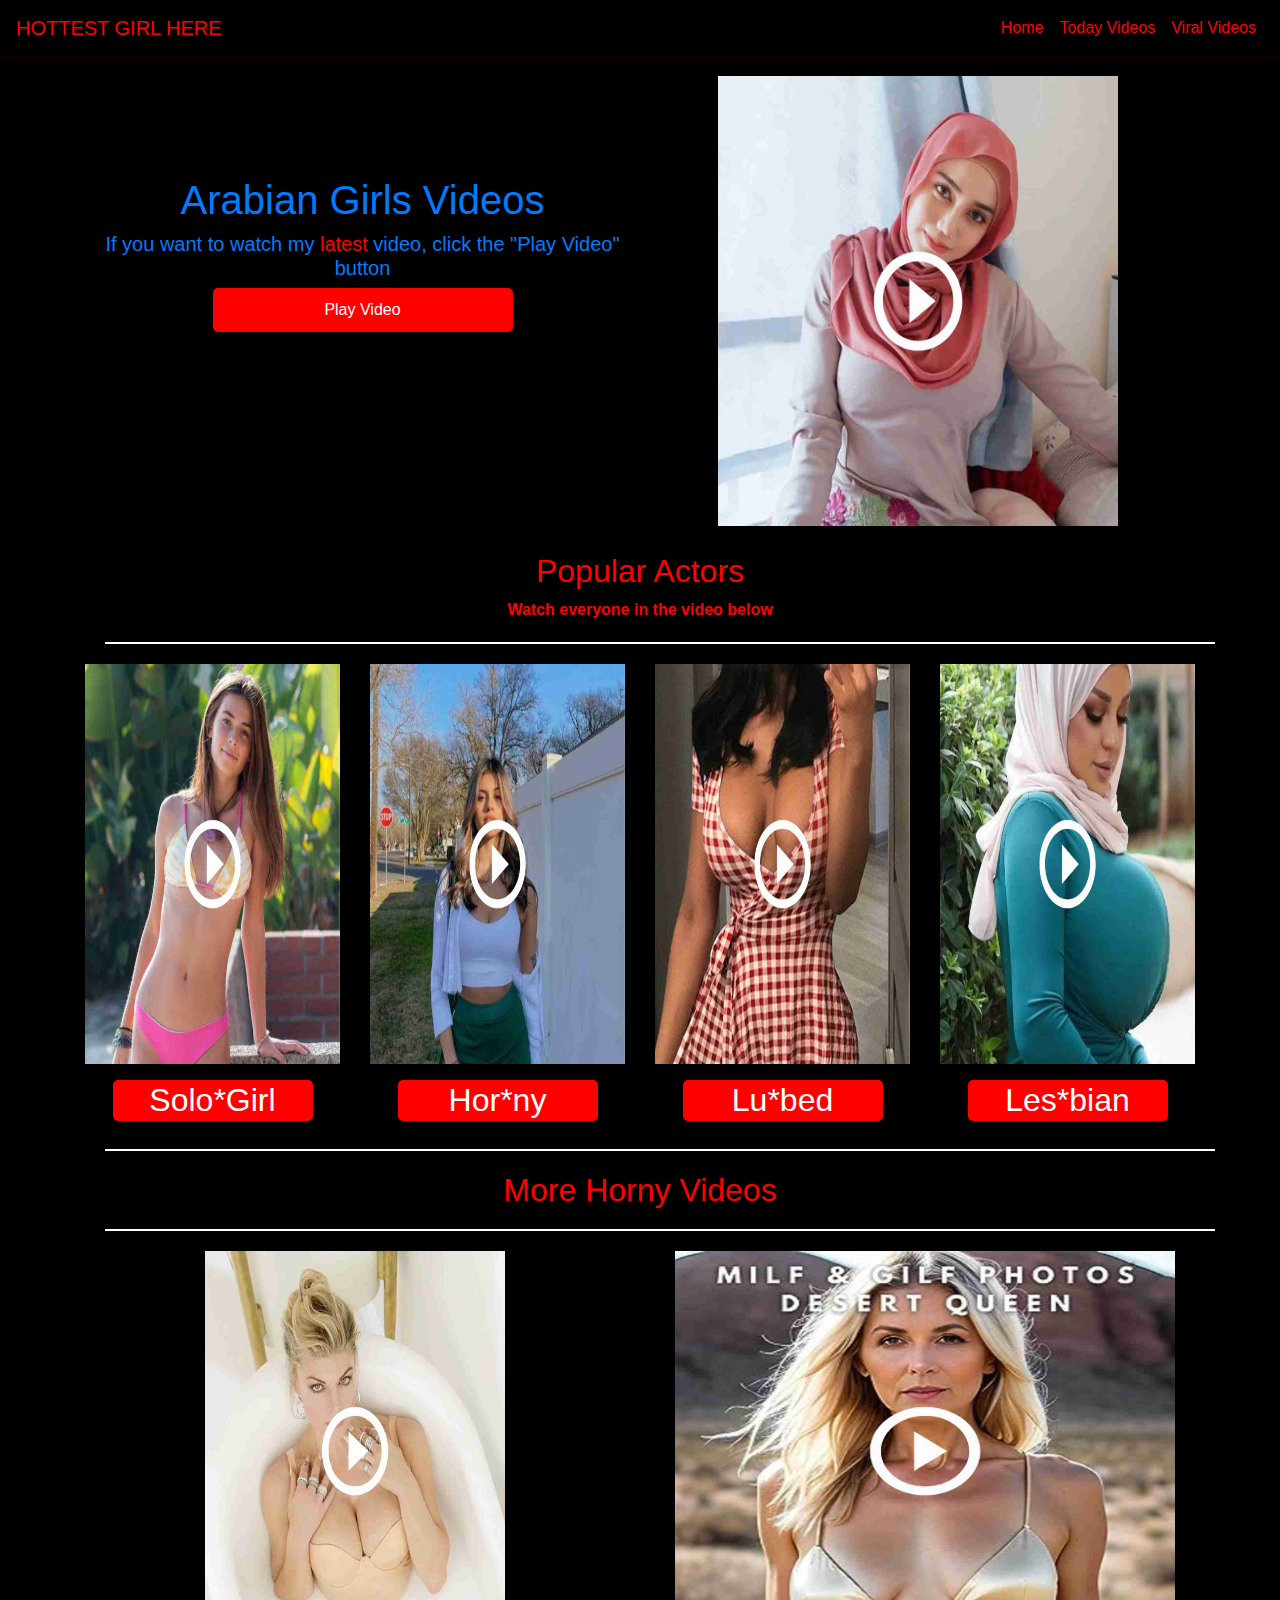
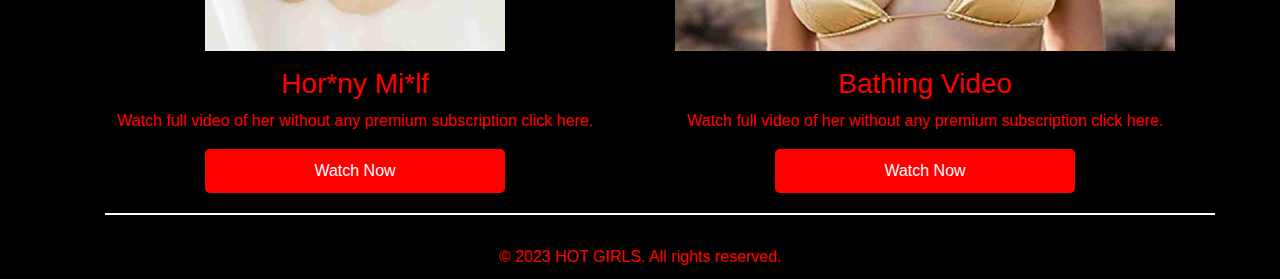
<file: index.html>
<!DOCTYPE html>
<html lang="en-US">
<head>
    <meta charset="UTF-8">
    <meta name="viewport" content="width=device-width, initial-scale=1">
    <meta name="robots" content="max-image-preview:large">
    <title>Your Hot girl Here | Watch If You are single</title>
<link rel="stylesheet" href="https://maxcdn.bootstrapcdn.com/bootstrap/4.5.2/css/bootstrap.min.css">
<link rel="stylesheet" type="text/css" href="style.css">
	<link rel="icon" type="image/x-icon" href="https://static.vecteezy.com/system/resources/previews/005/476/277/non_2x/under-18-forbidden-round-icon-sign-illustration-eighteen-or-older-persons-adult-content-18-plus-only-rating-isolated-on-white-background-free-vector.jpg">


</head>
<body>
    <header class="navbar navbar-expand-lg navbar-light">
    <a class="navbar-brand" href="https://www.toprevenuegate.com/gfbzutgt?key=e27b794d98c52e1c095215ba757f6ab6">HOTTEST GIRL HERE</a>
    <button class="navbar-toggler" type="button" data-toggle="collapse" data-target="#navbarNav" aria-controls="navbarNav" aria-expanded="false" aria-label="Toggle navigation" style="color:red;">
        <span class="navbar-toggler-icon" style="color: red;"></span>
    </button>
    <div class="collapse navbar-collapse" id="navbarNav">
        <ul class="navbar-nav ml-auto">
            <li class="nav-item">
                <a class="nav-link" href="https://www.toprevenuegate.com/gfbzutgt?key=e27b794d98c52e1c095215ba757f6ab6">Home</a>
            </li>
            <li class="nav-item">
                <a class="nav-link" href="https://www.toprevenuegate.com/gfbzutgt?key=e27b794d98c52e1c095215ba757f6ab6">Today Videos</a>
            </li>
            <li class="nav-item">
                <a class="nav-link" href="https://www.toprevenuegate.com/gfbzutgt?key=e27b794d98c52e1c095215ba757f6ab6">Viral Videos</a>
            </li>
        </ul>
    </div>
</header>

<a href="https://www.toprevenuegate.com/gfbzutgt?key=e27b794d98c52e1c095215ba757f6ab6">
    <main class="container">
       <section class="video-section text-center" style="margin-top: 20px;">
    <div class="container">
        <div class="row">
            <div class="col-md-6">
                <div class="aha">
                    <h1>Arabian Girls Videos</h1>
                    <h5>If you want to watch my <span style="color: red;">latest</span> video, click the "Play Video" button</h5>
                    <div class="play-button">
                        <center><a href="https://www.toprevenuegate.com/gfbzutgt?key=e27b794d98c52e1c095215ba757f6ab6" class="button-like-link">Play Video</a></center>
                    </div>
                </div>
            </div>
            <div class="col-md-6">
                <div class="umg">
                    <figure >
                        <a href="https://www.toprevenuegate.com/gfbzutgt?key=e27b794d98c52e1c095215ba757f6ab6"><img style="height: 450px; width: 400px; margin: 0 auto;" src="adsterrapic/1.jpg" alt="Arab Girls" class="img-fluid"></a>
                    </figure>
                </div>
            </div>
        </div>
    </div>
</section>


        <section class="popular-actors">
    <center><div style="margin: 10px; background-color: black; text-decoration: none;"><h2>Popular Actors</h2>
    <p><strong>Watch everyone in the video below</strong></p></div></center><div class="divider"></div>
    <div class="row ahare">
        <div class="col-md-3">
            <a href="https://www.toprevenuegate.com/gfbzutgt?key=e27b794d98c52e1c095215ba757f6ab6"><figure><img style="height: 400px; width: 400px;" src="adsterrapic/2.jpg" alt="Sexy Girl" class="img-fluid"></figure>
            <center><h2 class="button-like-link1">Solo*Girl</a></h2></center>
        </div>
        <div class="col-md-3">
            <a href="https://www.toprevenuegate.com/gfbzutgt?key=e27b794d98c52e1c095215ba757f6ab6"><figure><img style="height: 400px; width: 400px;" src="adsterrapic/3.jpg" alt="Hot Girl" class="img-fluid"></figure>
            <center><h2 class="button-like-link1">Hor*ny</a></h2></center>
        </div>
        <div class="col-md-3">
            <a href="https://www.toprevenuegate.com/gfbzutgt?key=e27b794d98c52e1c095215ba757f6ab6"><figure><img style="height: 400px; width: 400px;" src="adsterrapic/4.jpg" alt="Very Hot Girl" class="img-fluid"></figure>
            <center><h2 class="button-like-link1">Lu*bed</a></h2></center>
        </div>
        <div class="col-md-3">
            <a href="https://www.toprevenuegate.com/gfbzutgt?key=e27b794d98c52e1c095215ba757f6ab6"><figure><img style="height: 400px; width: 400px;" src="adsterrapic/5.jpg" alt="Ultra Hot Girl" class="img-fluid"></figure>
            <center><h2 class="button-like-link1">Les*bian</a></h2></center>
        </div>
    </div>
</section>


        <section class="product-reviews"><div class="divider"></div>
            <center><h2>More Horny Videos</h2></center><div class="divider"></div>
            <div class="row">
                <div class="col-md-6">
                    <div class="review"><a href="https://www.toprevenuegate.com/gfbzutgt?key=e27b794d98c52e1c095215ba757f6ab6">
                        <figure><img style="height: 400px; width: 300px;" src="adsterrapic/6.jpg" alt="Mi*lf Girls" class="img-fluid"></figure>
                        <div>
                            <h3>Hor*ny Mi*lf</h3>
                            <p>Watch full video of her without any premium subscription click here.</p>
                            <center><span class="button-like-link">Watch Now
                                </span></a></center>
                        </div>
                    </div>
                </div>
                <div class="col-md-6">
                    <div class="review"><a href="https://www.toprevenuegate.com/gfbzutgt?key=e27b794d98c52e1c095215ba757f6ab6">
                        <figure><img style="height: 400px; width: 500px;" src="adsterrapic/7.jpg" alt="Virgin 18 Years Old" class="img-fluid"></figure>
                        <div>
                            <h3>Bathing Video</h3>
                            <p>Watch full video of her without any premium subscription click here.</p>
                            <center><span class="button-like-link">Watch Now</span></a></center>
                        </div>
                    </div>
                </div>
            </div>
        </section><div class="divider"></div>
    </main></a>
        <footer>
        &copy; 2023 HOT GIRLS. All rights reserved.
    </footer>
</body>
</html>
</file>
<file: style.css>
body {   background-color: black;   color: red;  }  .video-section {   color: white;  }  .button-like-link {             display: block;              width: 300px;             padding: 10px 0;              background-color: #FF0000;              color: #fff;              text-align: center;              text-decoration: none;              border: none;              border-radius: 5px;             cursor: pointer;             transition: background-color 0.3s;          }         .button-like-link:hover {             background-color: blue;             color: white;             text-decoration: none;          }         .button-like-link1{          display: block;              width: 200px;             padding: 1px 0;              background-color: #FF0000;              color: #fff;              text-align: center;              text-decoration: none;              border: none;              border-radius: 5px;             cursor: pointer;             transition: background-color 0.3s;          }         .button-like-link1:hover {          background-color: blue;             color: white;             text-decoration: none;          }          header.navbar {             background-color: black;             box-shadow: 0px -5px 10px rgba(255, 0, 0, 0.5);         }          header.navbar a.navbar-brand {             color: red;             transition: color 0.3s;         }          header.navbar a.navbar-brand:hover {             color: white;          }          header.navbar ul.navbar-nav li.nav-item a.nav-link {             color: red;             transition: color 0.3s;          }          header.navbar ul.navbar-nav li.nav-item a.nav-link:hover {             color: white;          }         .divider {             width: 100%;             height: 2px;             background-color: #fff;             margin: 20px;         }         .popular-actors {          text-align: center;         }         .ahare a{          color: white;          text-align: center;         }         .ahare a:hover {          color: white;          text-decoration: none;         }         .review {          text-align: center;          text-decoration: none;         }         .review img{          height: 400px;          width: 400px;         }  .aha {   margin-top: 100px;  }  .review a:hover{   text-decoration: none;  }  .review h3,p {   color: red;  }  footer {             background-color: black;              color: red;              padding: 10px;              text-align: center;              box-shadow: 0px 5px 10px rgba(0, 0, 0, 0.5);         }  @media only screen and (max-width: 768px) {   .aha {    margin-top: 30px;   }   .button-like-link {       margin-bottom: 10px;   }  }
</file>
